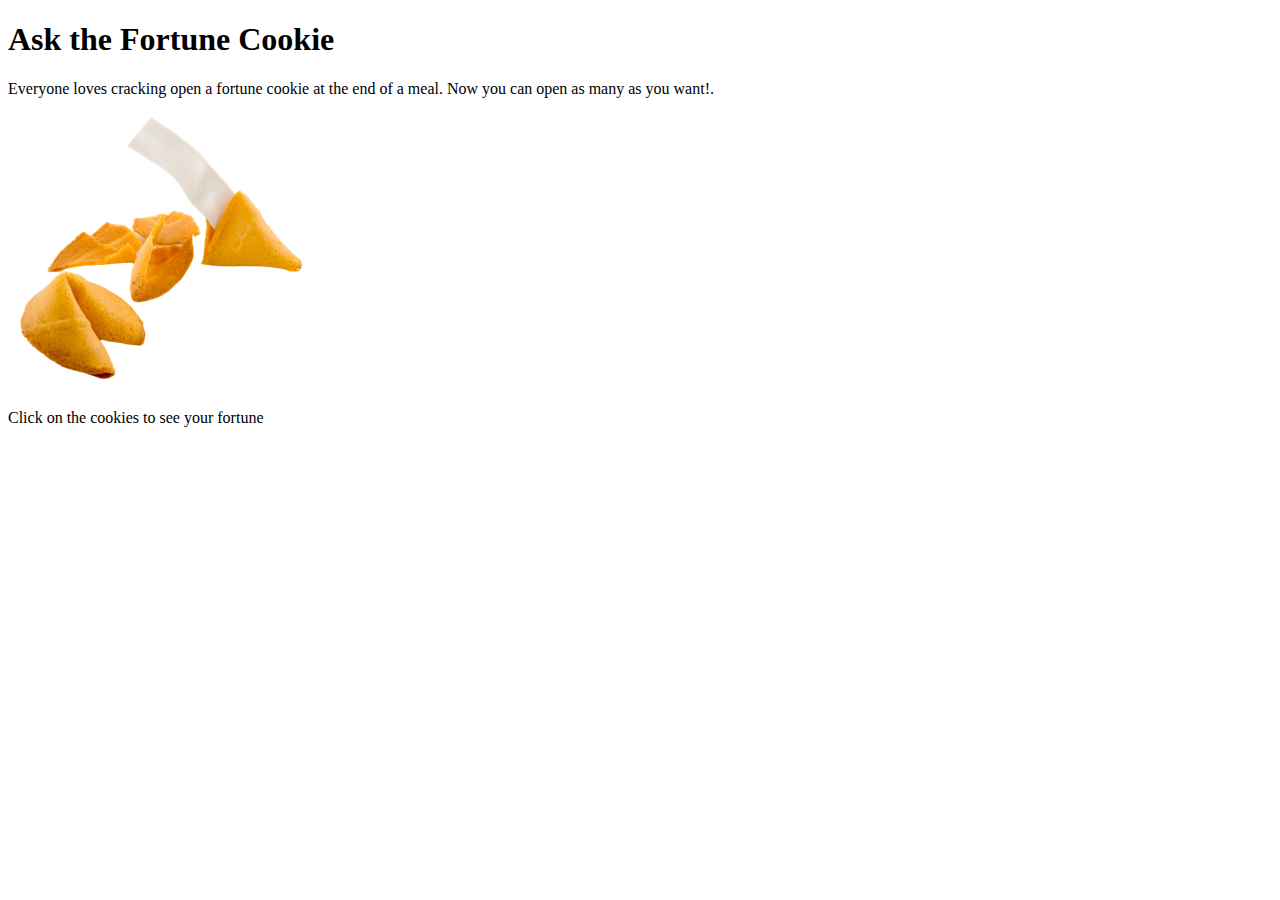
<file: fortune-cookie.html>
<!DOCTYPE html>
<html lang="en">

<head>
    <meta charset="UTF-8">
    <meta name="viewport" content="width=device-width, initial-scale=1.0">
    <link rel="stylesheet" href="https://stackpath.bootstrapcdn.com/bootstrap/4.5.0/css/bootstrap.min.css"
        integrity="sha384-9aIt2nRpC12Uk9gS9baDl411NQApFmC26EwAOH8WgZl5MYYxFfc+NcPb1dKGj7Sk" crossorigin="anonymous">
    <title>Fortune Cookie</title>
    <link rel="icon" type="image/png" href="./images/fortune-cookie.png">

</head>

<body>
    <div class="jumbotron jumbotron-fluid">
        <div class="container">
            <h1 class="display-4">Ask the Fortune Cookie</h1>
            <p class="lead">Everyone loves cracking open a fortune cookie at the end of a meal. Now you can open as
                many as you want!.</p>
        </div>
    </div>

    <a href="javascript:handleFortuneCookieClick()">
        <img src="./images/fortune-cookies-click.png" class="rounded mx-auto d-block"
        alt="fortune cookie image">
    </a>

    <p class="text-center mt-4">Click on the cookies to see your fortune</p>

      
        <h1 class="display-4 text-center my-4" id="user-choice"></h1>


    <script src="./fortune-cookie.js"></script>

    <script src="https://code.jquery.com/jquery-3.5.1.slim.min.js"
        integrity="sha384-DfXdz2htPH0lsSSs5nCTpuj/zy4C+OGpamoFVy38MVBnE+IbbVYUew+OrCXaRkfj"
        crossorigin="anonymous"></script>

    <script src="https://cdn.jsdelivr.net/npm/popper.js@1.16.0/dist/umd/popper.min.js"
        integrity="sha384-Q6E9RHvbIyZFJoft+2mJbHaEWldlvI9IOYy5n3zV9zzTtmI3UksdQRVvoxMfooAo"
        crossorigin="anonymous"></script>

    <script src="https://stackpath.bootstrapcdn.com/bootstrap/4.5.0/js/bootstrap.min.js"
        integrity="sha384-OgVRvuATP1z7JjHLkuOU7Xw704+h835Lr+6QL9UvYjZE3Ipu6Tp75j7Bh/kR0JKI"
        crossorigin="anonymous"></script>


</body>

</html>
</file>
